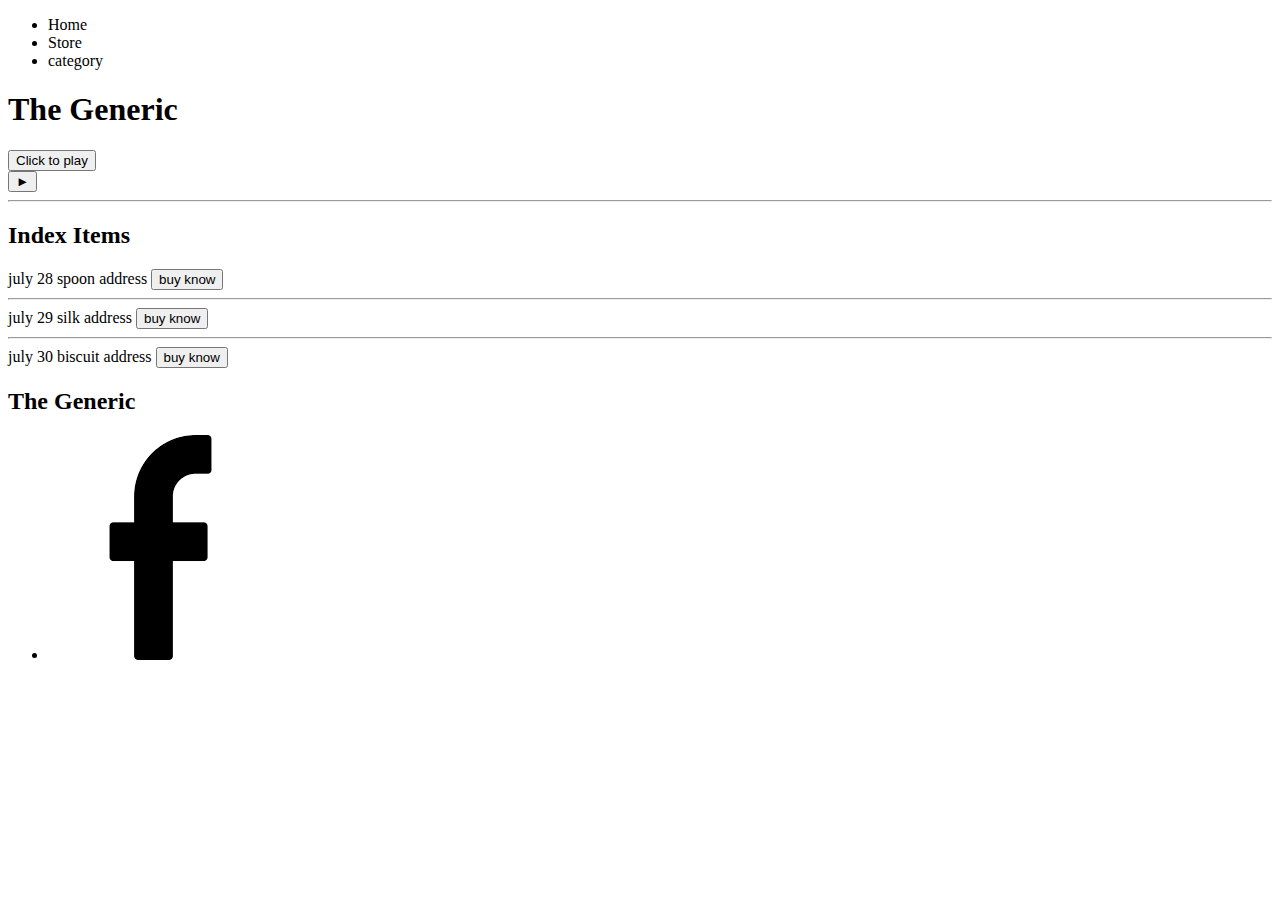
<file: index.html>
<!DOCTYPE html>
<html lang="en">
<head>
    <meta charset="UTF-8">
    <meta name="viewport" content="width=device-width, initial-scale=1.0">
    <title>Index</title>
</head>
<body>
    <header>
        <nav>
            <ul>
                <li>Home</li>
                <li>Store</li>
                <li>category</li>
                
            </ul>
        </nav>
        <h1>The Generic</h1>
        <button type="button">Click to play</button>
        <br>
        <button type="button"> &#9658</button>
        <hr>

    </header>

    <section>
        <h2>Index Items</h2>
        <div>
            <div>
                <span>july 28</span>
                <span>spoon</span>
                <span>address</span>
                <button type="button">buy know</button>
                <hr>
            </div>
            <div>
                <span>july 29</span>
                <span>silk</span>
                <span>address</span>
                <button type="button">buy know</button>
                <hr>
            </div>
            <div>
                <span>july 30</span>
                <span>biscuit</span>
                <span>address</span>
                <button type="button">buy know</button>
                
            </div>
        </div>
    </section>
    <footer>
        <h2>The Generic</h2>
        <ul>
            <li><img src="images/facebook.png"></li>
        </ul>
    </footer>

</body>
</html>
</file>
